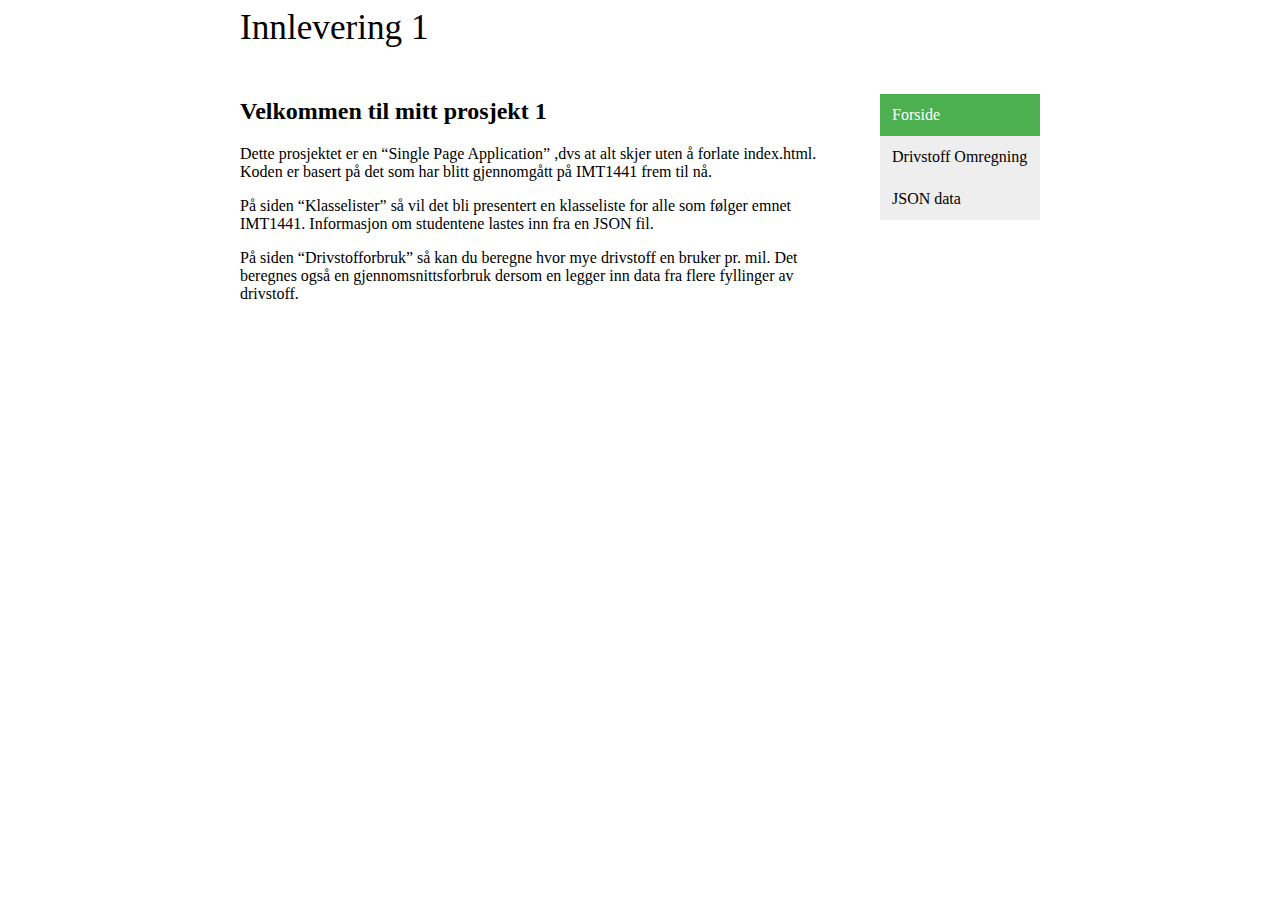
<file: index.html>
<!DOCTYPE html>
<html lang="en">
<head>
  <meta charset="UTF-8">
  <meta name="viewport" content="width=device-width, initial-scale=1.0">
  <meta http-equiv="X-UA-Compatible" content="ie=edge">
  <title>Velkommen</title>
  <link rel="stylesheet" href="css/oppgave1CSS.css"> <!--CSS slikt at den er litt finere å se på--> 
</head>
<body>
    <header>Innlevering 1</header>
    <nav>
        <ul>
        </ul>
    </nav>
    <section>
        <section id="start-side" class="active">
            <!--Dette er "Start siden" og informasjonen som befinnder seg på den--> 
            <h2>Velkommen til mitt prosjekt 1</h2>
            <p>
                Dette prosjektet er en “Single Page Application” ,dvs at alt skjer uten å forlate 
                index.html. Koden er basert på det som har blitt gjennomgått på IMT1441 frem til nå.
            </p>
            <p>
                På siden “Klasselister” så vil det bli presentert en klasseliste for alle som 
                følger emnet IMT1441. Informasjon om studentene lastes inn fra en JSON fil.
            </p>
            <p>
                På siden “Drivstofforbruk” så kan du beregne hvor mye drivstoff en bruker pr. mil. 
                Det beregnes også en gjennomsnittsforbruk dersom en legger inn data fra flere fyllinger 
                av drivstoff.
             </p>
        </section>
        <section id="drivstoff">
            <!--Denne delen er til drivstoff regnestykket. Ting har id at det er lett og adressere de i java skript filen--> 
            <h2>Drivstoff kalkulator</h2>    
                <div>
                        <form onsubmit="javascript: return false">
                            <label for="inputKM">Kjørte km</label>
                                <input type="text" id=inputKM> <br>
                            <label for="inputLI">Fylt drivstoff (liter)</label>
                                <input type="text" id=inputLI> <br>
                        
                        <button id=button1>Begregn forbruk</button> <br>
                        <p id=outputText></p>
                        <textarea rows="6" cols="50" id=outputTextA></textarea>
                        </form>
                </div>
            </section>
        <section id="klisteSection"> <h2>Klasseliste for IMT1441</h2><!--hit legger jeg listen med studenter i emnet-->
            <table id="table1" ><th>First Name</th> <th>Last Name</th> <th>Email</th> <th>Studie Program</th> </table> 
        </section>
        <script src="js/menu.js"></script> 
        <!--main js Den er nederst siden jeg trenger at DOMen er satt på plass før den gjør ting-->
    </section>
</body>
</file>
<file: css/oppgave1CSS.css>
/* Grid layout setup og posisjoner ofr elementene på siden*/
body {
    display: grid;
    grid-template-columns: auto 600px 200px auto;
    grid-template-rows: 70px auto;
  }
  
  header {
    grid-column: 2/3;
    grid-row: 1/1;
    font-size: 2.2em;
  }
  
  nav {
    grid-column: 3/3;
    grid-row: 2/2;
  }
  
  body>section {
    grid-column: 2/2;
    grid-row: 2/2;
  }
  
  /* at man ikke ser den irriterende priken i listene */
  nav li {
    list-style-type: none;
  }
  li {
    list-style: none;
  }
  
  /* Nav styling */
  nav a {
    background-color: #eee;
      color: black; 
      display: block; 
      padding: 12px;
      text-decoration: none;
  }
  
  nav a:hover {
    background-color: #ccc;  
  }
  
  nav a.active {
    background-color: #4CAF50; 
    color: white;
  }

  /*Body og de tingen som gør at den funker som den skal*/
  body>section>section {
    display: none;
  }
  
  body>section>section.active {
    display: block;
  }
  input {
    margin: 2px;
  }

  /* Tabel style*/
  tr:nth-child(even) {
    background-color: #f2f2f2;
  }
  
  th ,td {
    margin:2px;
    padding: 5px;
    text-align: center;
  
  }
  
  th {
    background-color: #4CAF50;
    color: white;
    border: 1px transparent darkgrey;
  }
</file>
